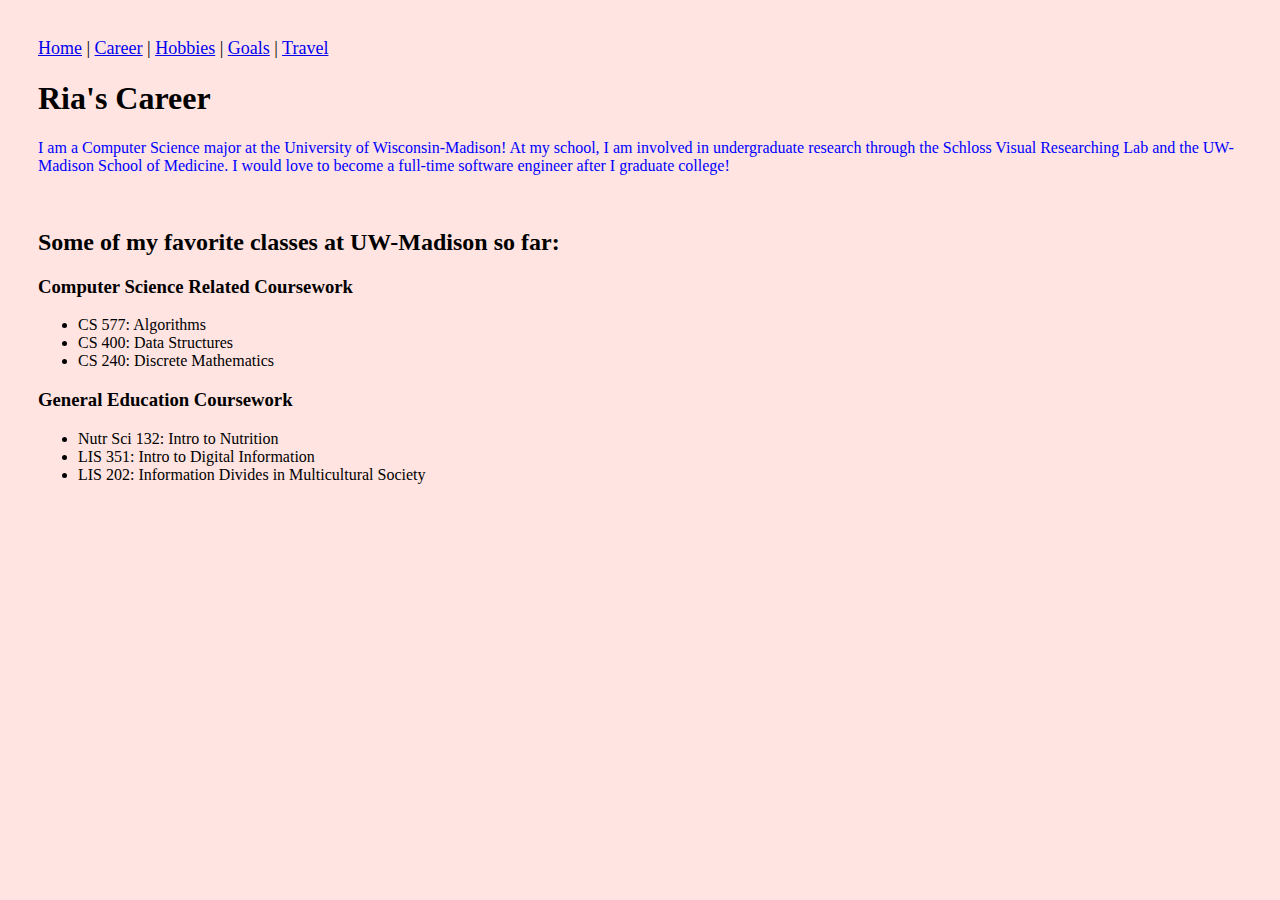
<file: career/career.html>
<!DOCTYPE html>
<html lang="en">
<head>
	<meta charset="UTF-8">
	<title>Ria's Career</title>
	<link rel="stylesheet" href="../styles.css">
</head>

<body>
	<nav>
	    <a href="../index.html">Home</a> |
	    <a href="career.html">Career</a> |
	    <a href="../hobbies/hobbies.html">Hobbies</a> |
	    <a href="../goals/goals.html">Goals</a> |
	    <a href="../travel/travel.html">Travel</a>
	</nav>
	<h1> Ria's Career </h1>


	<p style="color: blue;">I am a Computer Science major at the University of Wisconsin-Madison! At my school, I am involved in undergraduate research through the Schloss Visual Researching Lab and the UW-Madison School of Medicine. I would love to become a full-time software engineer after I graduate college!</p>

	<br>

	<h2>Some of my favorite classes at UW-Madison so far:</h2>

	<h3>Computer Science Related Coursework</h3>
	<ul>
		<li>CS 577: Algorithms</li>
		<li>CS 400: Data Structures</li>
		<li>CS 240: Discrete Mathematics</li>
	</ul>

	<h3>General Education Coursework</h3>
	<ul>
		<li>Nutr Sci 132: Intro to Nutrition</li>
		<li>LIS 351: Intro to Digital Information</li>
		<li>LIS 202: Information Divides in Multicultural Society</li>
	</ul>

</body>
</html>
</file>
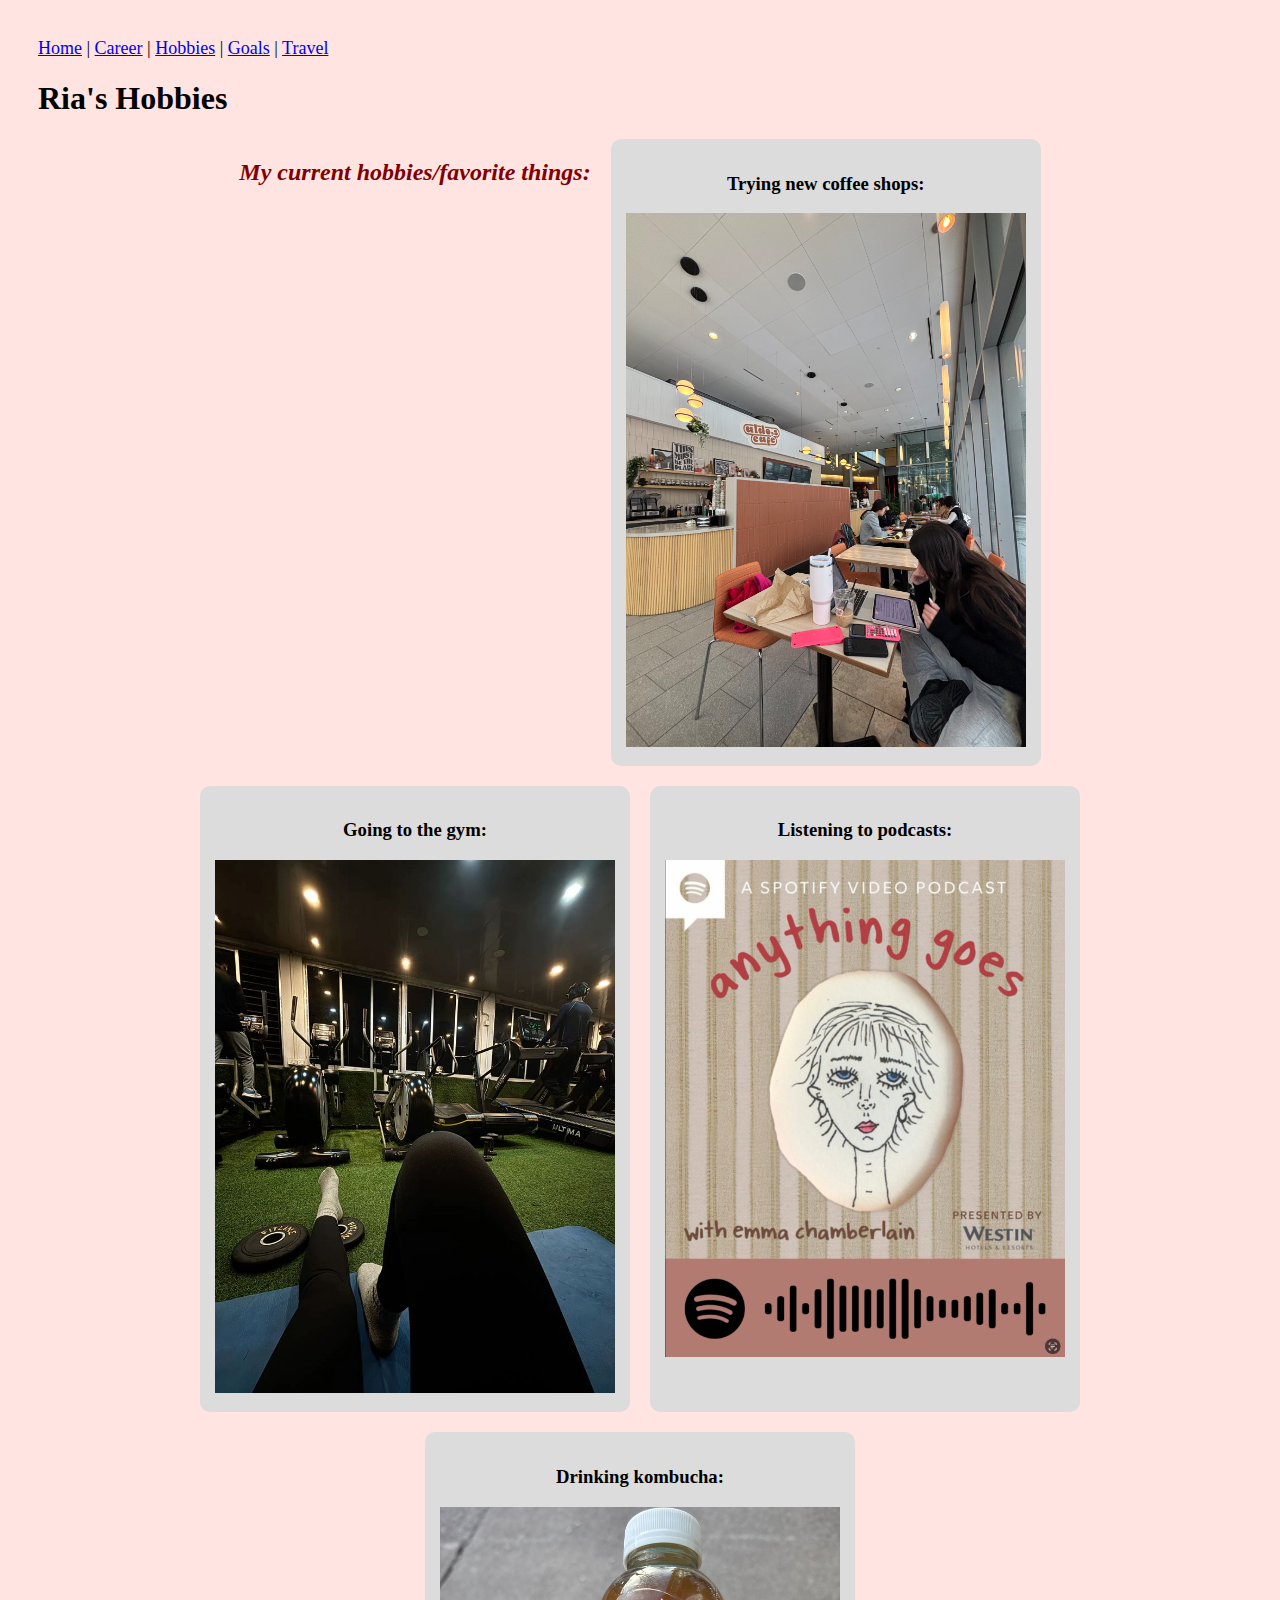
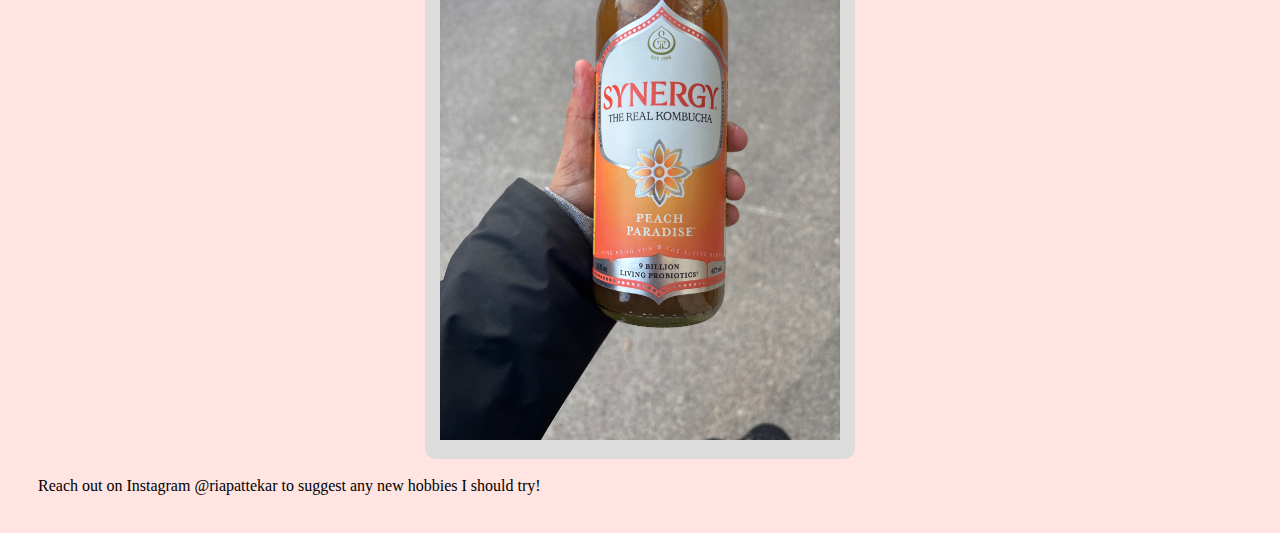
<file: hobbies/hobbies.html>
<!DOCTYPE html>
<html lang="en">
<head>
	<meta charset="UTF-8">
	<title>Ria's Hobbies</title>
	<link rel="stylesheet" href="../styles.css">
</head>

<body>
	<header>
		<nav>
		    <a href="../index.html">Home</a> |
		    <a href="../career/career.html">Career</a> |
		    <a href="hobbies.html">Hobbies</a> |
		    <a href="../goals/goals.html">Goals</a> |
		    <a href="../travel/travel.html">Travel</a>
		</nav>

		<h1> Ria's Hobbies </h1>
	</header>

	<section>

		<h2 style="font-style: italic; color: maroon;">My current hobbies/favorite things:</h2>


		<article> 
			<h3>Trying new coffee shops:</h3>
			<img src="../images/coffeeShop.jpg" alt="Coffee Shop" width="400" style="height:auto;"/>
		</article>

		<article>
			<h3>Going to the gym:</h3>
			<img src="../images/workout.jpg" alt="Working Out" width="400" style="height:auto;"/>
		</article>

		<article>
			<h3>Listening to podcasts:</h3>
			<img src="../images/anythingGoes.jpg" alt="Anything Goes Podcast" width="400" style="height:auto;"/>
		</article>

		<article>
			<h3>Drinking kombucha:</h3>
			<img src="../images/kombucha.jpg" alt="Peach Kombucha" width="400" style="height:auto;"/>
		</article>
	</section>

	<br>

	<footer>Reach out on Instagram @riapattekar to suggest any new hobbies I should try!</footer>
</body>
</html>
</file>
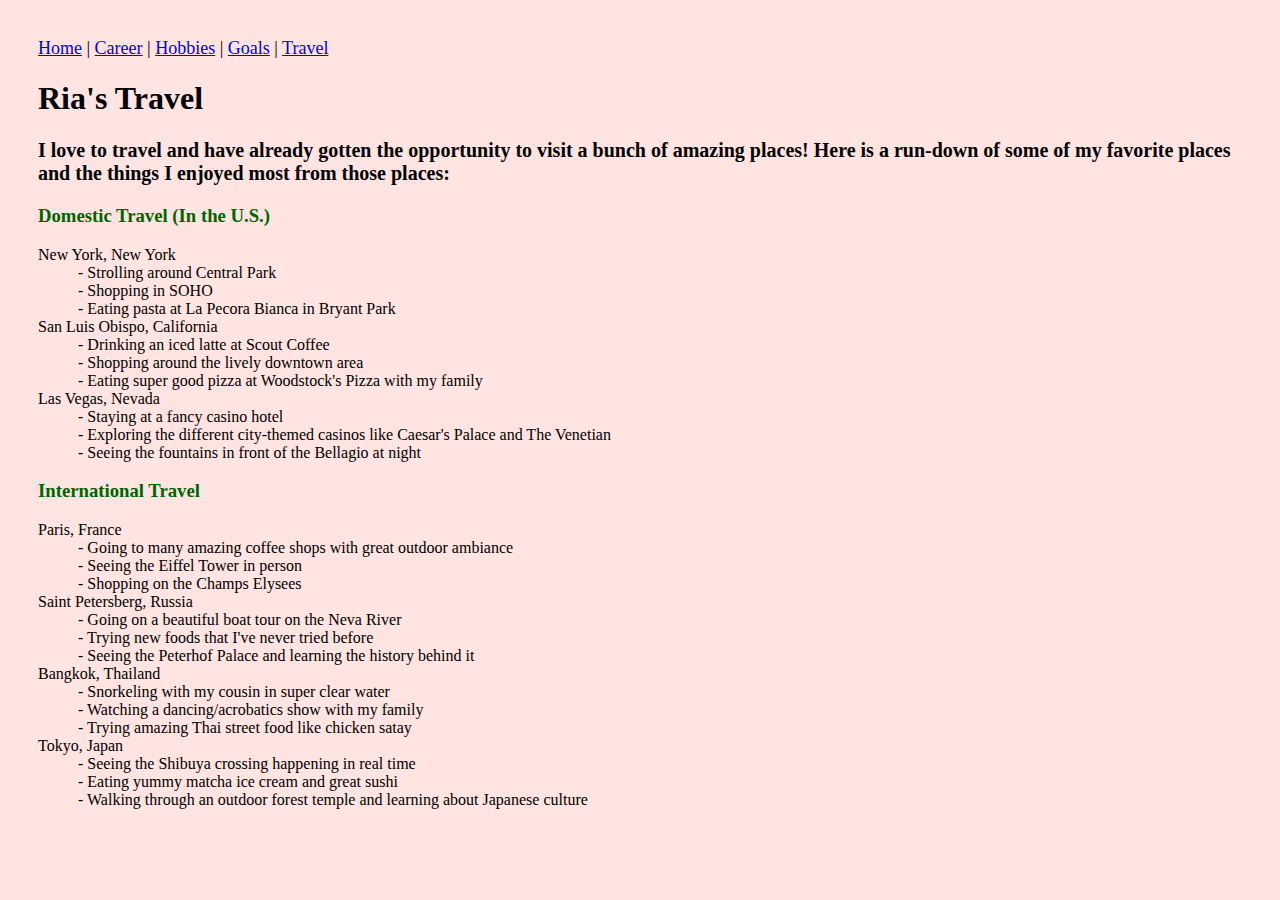
<file: travel/travel.html>
<!DOCTYPE html>
<html lang="en">
<head>
	<meta charset="UTF-8">
	<title>Ria's Travel</title>
	<link rel="stylesheet" href="../styles.css">
</head>

<body>
		<nav>
	    <a href="../index.html">Home</a> |
	    <a href="../career/career.html">Career</a> |
	    <a href="../hobbies/hobbies.html">Hobbies</a> |
	    <a href="../goals/goals.html">Goals</a> |
	    <a href="travel.html">Travel</a>
	</nav>

	<h1> Ria's Travel </h1>

	<p style="font-weight: bold; font-size: 20px">I love to travel and have already gotten the opportunity to visit a bunch of amazing places! Here is a run-down of some of my favorite places and the things I enjoyed most from those places:</p>

	<h3 style="color: darkgreen;">Domestic Travel (In the U.S.)</h3>

	<dl>
		<dt>New York, New York</dt>
		<dd>- Strolling around Central Park</dd>
		<dd>- Shopping in SOHO</dd>
		<dd>- Eating pasta at La Pecora Bianca in Bryant Park</dd>

		<dt>San Luis Obispo, California</dt>
		<dd>- Drinking an iced latte at Scout Coffee</dd>
		<dd>- Shopping around the lively downtown area</dd>
		<dd>- Eating super good pizza at Woodstock's Pizza with my family</dd>

		<dt>Las Vegas, Nevada</dt>
		<dd>- Staying at a fancy casino hotel</dd>
		<dd>- Exploring the different city-themed casinos like Caesar's Palace and The Venetian</dd>
		<dd>- Seeing the fountains in front of the Bellagio at night</dd>


	</dl>

	<h3 style="color: darkgreen;">International Travel</h3>


	<dl>
		<dt>Paris, France</dt>
		<dd>- Going to many amazing coffee shops with great outdoor ambiance</dd>
		<dd>- Seeing the Eiffel Tower in person</dd>
		<dd>- Shopping on the Champs Elysees</dd>

		<dt>Saint Petersberg, Russia</dt>
		<dd>- Going on a beautiful boat tour on the Neva River</dd>
		<dd>- Trying new foods that I've never tried before</dd>
		<dd>- Seeing the Peterhof Palace and learning the history behind it</dd>

		<dt>Bangkok, Thailand</dt>
		<dd>- Snorkeling with my cousin in super clear water</dd>
		<dd>- Watching a dancing/acrobatics show with my family<dd>
		<dd>- Trying amazing Thai street food like chicken satay</dd>

		<dt>Tokyo, Japan</dt>
		<dd>- Seeing the Shibuya crossing happening in real time</dd>
		<dd>- Eating yummy matcha ice cream and great sushi</dd>
		<dd>- Walking through an outdoor forest temple and learning about Japanese culture</dd>


	</dl>



</body>

</html>
</file>
<file: styles.css>
h1 {
	font-family: "Georgia", serif;
}

body {
  background-color: #FFE4E1;
  padding: 30px; 
}

nav {
	font-size: 18px;
}

section {
  display: flex;
  flex-wrap: wrap;
  gap: 20px; 
  justify-content: center;
}

article {
  padding: 15px;
  border-radius: 10px;
  background-color: #DCDCDC;
  text-align: center;
}
</file>
